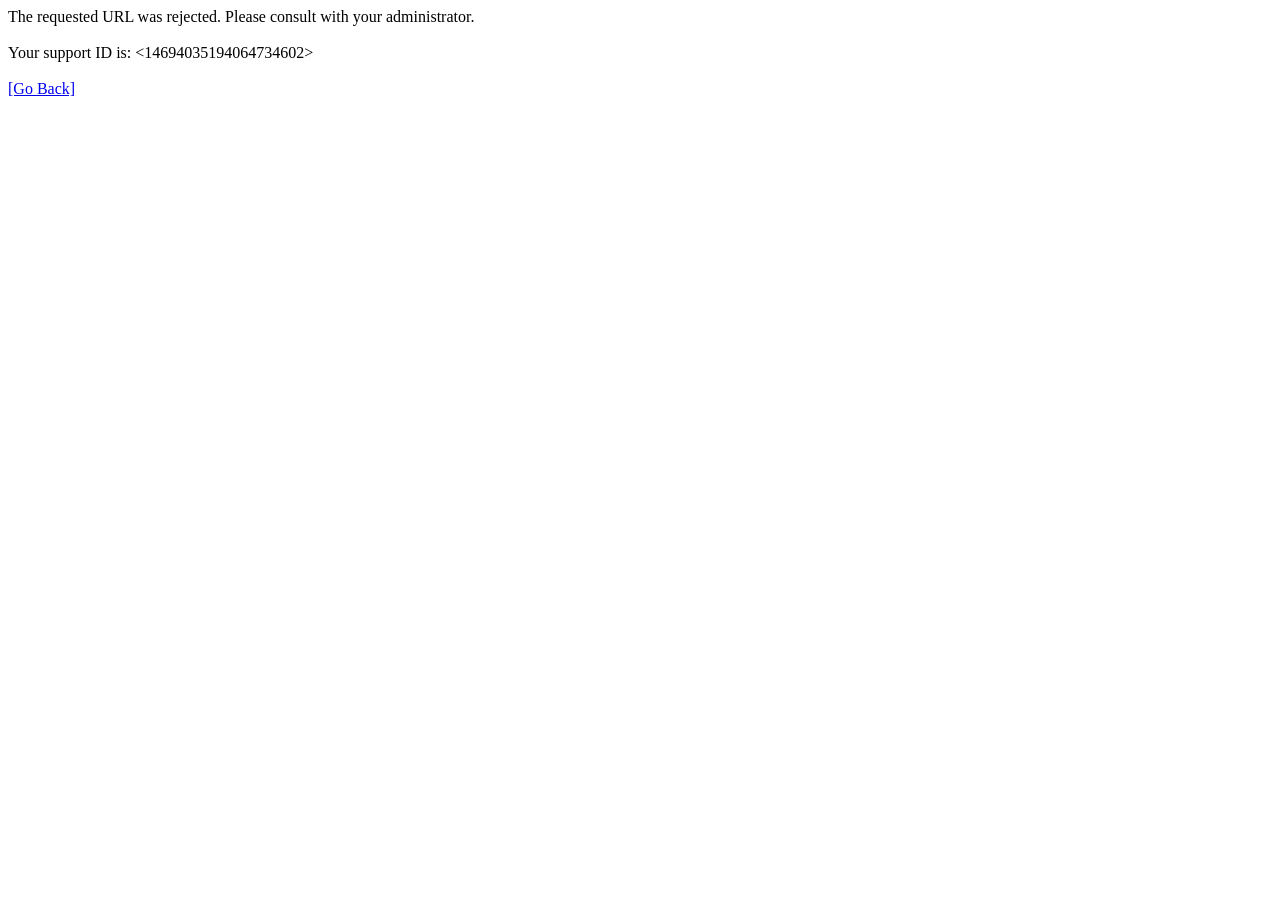
<file: internal/oui/internal/gen/testdata/rejected.html>
<html><head><title>Request Rejected</title></head><body>The requested URL was rejected. Please consult with your administrator.<br><br>Your support ID is: <14694035194064734602><br><br><a href='javascript:history.back();'>[Go Back]</body></html>
</file>
